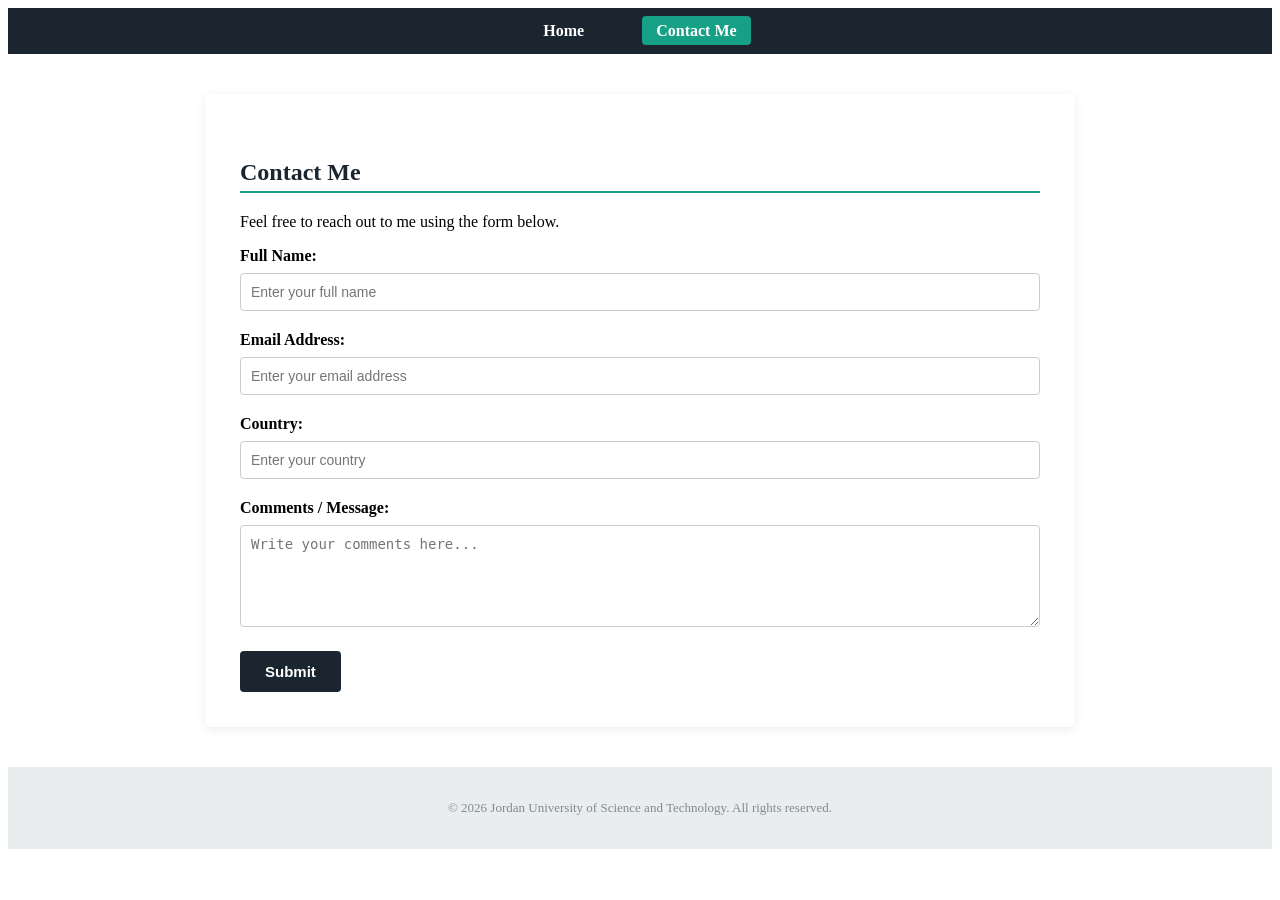
<file: contact.html>
<!DOCTYPE html>
<html lang="en">
<head>
    <meta charset="UTF-8">
    <meta name="viewport" content="width=device-width, initial-scale=1.0">
    <title>Contact Me - Portfolio</title>
    <link rel="stylesheet" href="style.css">
</head>
<body>

    <!-- Simple Navigation Menu -->
    <nav class="navbar">
        <ul>
            <li><a href="index.html">Home</a></li>
            <li><a href="contact.html" class="active">Contact Me</a></li>
        </ul>
    </nav>

    <div class="container">
        <h2>Contact Me</h2>
        <p>Feel free to reach out to me using the form below.</p>

        <!-- Contact Form -->
        <form id="contactForm" onsubmit="return validateAndSubmit(event)">
            <div class="form-group">
                <label for="fullName">Full Name:</label>
                <input type="text" id="fullName" placeholder="Enter your full name">
            </div>

            <div class="form-group">
                <label for="email">Email Address:</label>
                <input type="email" id="email" placeholder="Enter your email address">
            </div>

            <div class="form-group">
                <label for="country">Country:</label>
                <input type="text" id="country" placeholder="Enter your country">
            </div>

            <div class="form-group">
                <label for="comments">Comments / Message:</label>
                <textarea id="comments" rows="5" placeholder="Write your comments here..."></textarea>
            </div>

            <button type="submit" class="submit-btn">Submit</button>
        </form>
    </div>

    <!-- JavaScript Validation -->
    <script>
        function validateAndSubmit(event) {
            // Prevent actual page submission to demonstrate JS validation
            event.preventDefault();

            var name = document.getElementById("fullName").value.trim();
            var email = document.getElementById("email").value.trim();
            var country = document.getElementById("country").value.trim();
            var comments = document.getElementById("comments").value.trim();

            // JS Validation: Check if all fields are filled
            if (name === "" || email === "" || country === "" || comments === "") {
                alert("Please fill in all the required fields before submitting.");
                return false;
            }

            // Success alert message
            alert("Thank you, " + name + "! Your form has been submitted successfully.");
            
            // Clear form
            document.getElementById("contactForm").reset();
            return true;
        }
    </script>

    <footer>
        <p>&copy; 2026 Jordan University of Science and Technology. All rights reserved.</p>
    </footer>

</body>
</html>
</file>
<file: style.css>
CSS
body {
    font-family: 'Segoe UI', Arial, sans-serif;
    margin: 0;
    padding: 0;
    background-color: #f7f9fa;
    color: #2c3e50;
    line-height: 1.6;
}

.navbar {
    background-color: #1a252f;
    padding: 14px 0;
}

.navbar ul {
    list-style-type: none;
    margin: 0;
    padding: 0;
    text-align: center;
}

.navbar ul li {
    display: inline;
    margin: 0 20px;
}

.navbar ul li a {
    color: #ffffff;
    text-decoration: none;
    font-size: 16px;
    font-weight: 600;
    padding: 6px 14px;
    border-radius: 4px;
    transition: background 0.3s;
}

.navbar ul li a:hover, .navbar ul li a.active {
    background-color: #16a085;
}

.container {
    max-width: 800px;
    margin: 40px auto;
    background: #ffffff;
    padding: 35px;
    border-radius: 6px;
    box-shadow: 0 2px 10px rgba(0, 0, 0, 0.08);
}

.profile-header {
    text-align: center;
}

.profile-img {
    width: 130px;
    height: 130px;
    border-radius: 50%;
    object-fit: cover;
    border: 3px solid #1a252f;
    margin-bottom: 12px;
}

h1 {
    color: #1a252f;
    margin-bottom: 8px;
}

h2 {
    color: #1a252f;
    border-bottom: 2px solid #16a085;
    padding-bottom: 5px;
    margin-top: 30px;
}

.skills-list {
    background: #ecf0f1;
    padding: 15px 40px;
    border-left: 5px solid #16a085;
    border-radius: 4px;
}

table {
    width: 100%;
    border-collapse: collapse;
    margin-top: 15px;
}

table, th, td {
    border: 1px solid #bdc3c7;
}

th, td {
    padding: 12px;
    text-align: left;
}

th {
    background-color: #1a252f;
    color: #ffffff;
}

tr:nth-child(even) {
    background-color: #f8f9fa;
}

a {
    color: #16a085;
    text-decoration: none;
}

a:hover {
    text-decoration: underline;
}

.future-section p {
    background-color: #f8f9fa;
    padding: 15px;
    border: 1px solid #e2e8f0;
    border-radius: 4px;
    text-align: justify;
}

.form-group {
    margin-bottom: 20px;
}

.form-group label {
    display: block;
    margin-bottom: 8px;
    font-weight: bold;
}

.form-group input, .form-group textarea {
    width: 100%;
    padding: 10px;
    box-sizing: border-box;
    border: 1px solid #ccc;
    border-radius: 4px;
    font-size: 14px;
}

.form-group input:focus, .form-group textarea:focus {
    border-color: #16a085;
    outline: none;
}

.submit-btn {
    background-color: #1a252f;
    color: white;
    padding: 12px 25px;
    border: none;
    border-radius: 4px;
    cursor: pointer;
    font-size: 15px;
    font-weight: bold;
    transition: background 0.3s;
}

.submit-btn:hover {
    background-color: #16a085;
}

footer {
    text-align: center;
    padding: 20px 0;
    background-color: #eaeded;
    color: #7f8c8d;
    font-size: 13px;
    margin-top: 40px;
}
</file>
